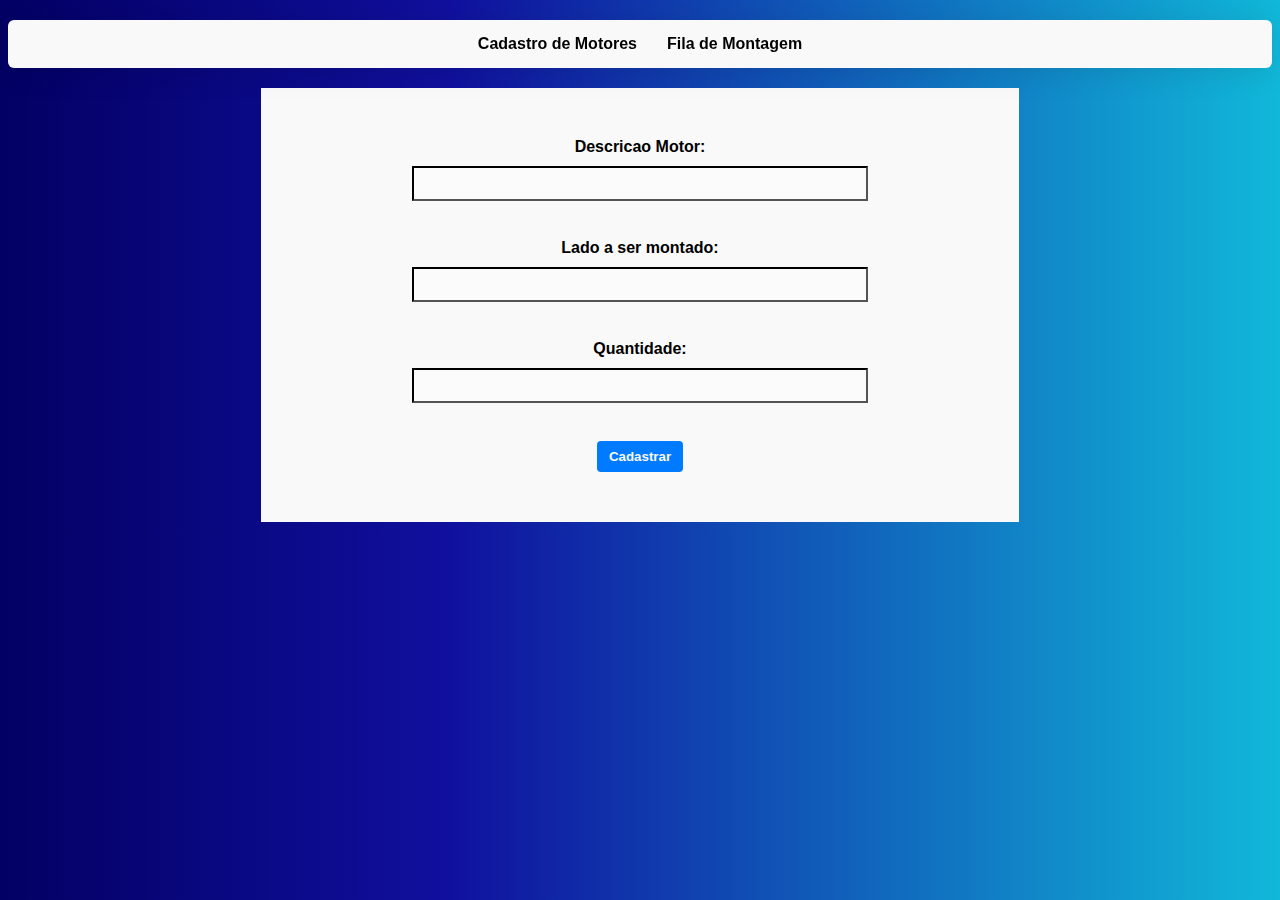
<file: index.html>
<!DOCTYPE html>
<html lang="en">
<head>
    <meta charset="UTF-8">
    <meta name="viewport" content="width=device-width, initial-scale=1.0">
    <link rel="stylesheet" href="styles.css">
    <title>Cadastro de Motores</title>
</head>
<body>
    <nav>
        <ul class="navbar">
            <li><a href="index.html">Cadastro de Motores</a></li>
            <li><a href="fila.html">Fila de Montagem</a></li>
        </ul>
    </nav>

    <main class="register-engine">
        <form action="" class="container" method="post">
            <label for="engine-type">Descricao Motor: </label>
            <input type="text" name="engine-type" id="engine-type"><br>
            <label for="engine-side">Lado a ser montado: </label>
            <input type="text" name="engine-side" id="engine-side"><br>
            <label for="qt-engine">Quantidade: </label>
            <input type="text" name="qt-engine" id="qt-engine"><br>
            <input type="submit" name="register" id="register" value="Cadastrar">
        </form>
    </main>


</body>
</html>
</file>
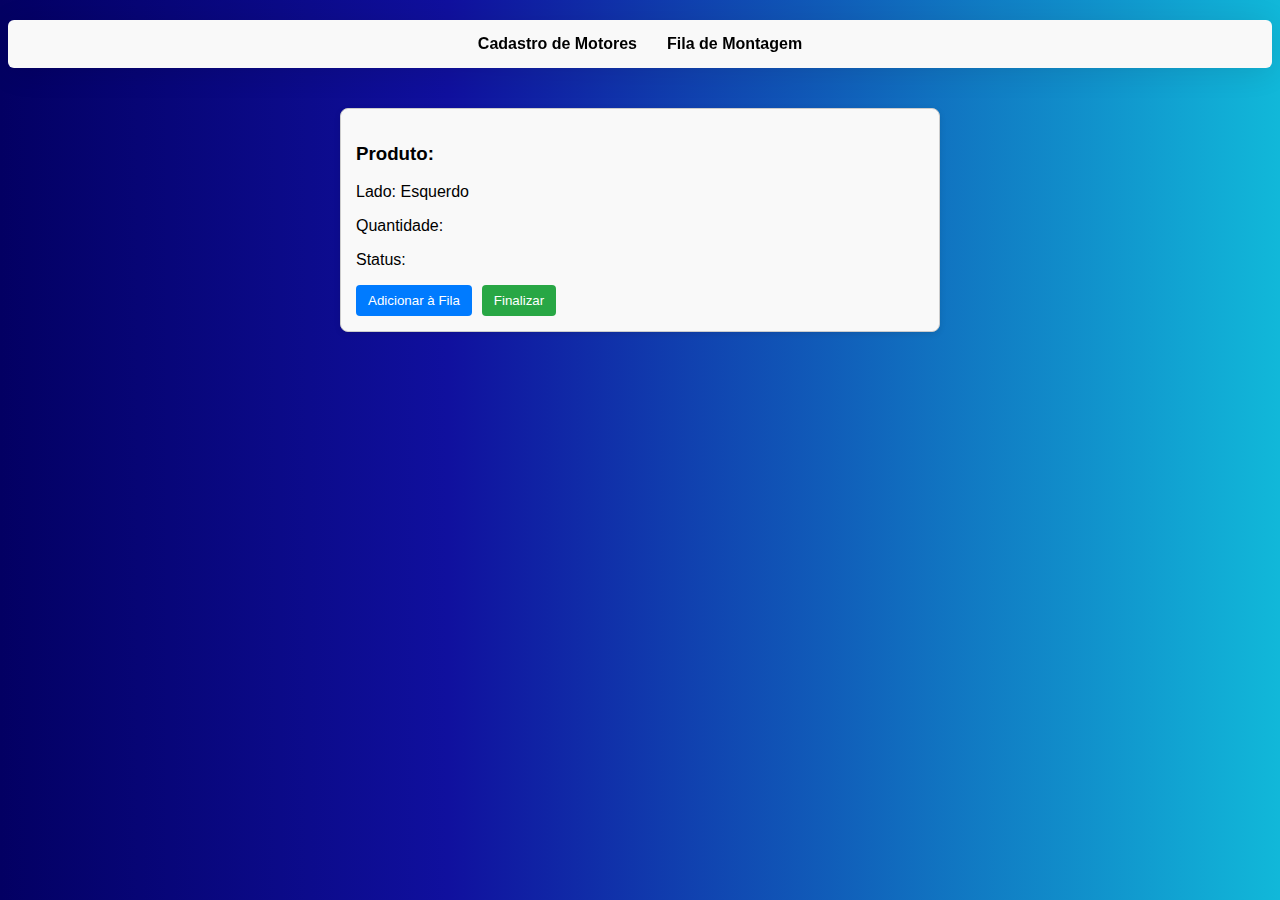
<file: Frontend/fila.html>
<!DOCTYPE html>
<html lang="en">
<head>
    <meta charset="UTF-8">
    <meta name="viewport" content="width=device-width, initial-scale=1.0">
    <link rel="stylesheet" href="styles.css">
    <script src="scripts.js"></script>
    <title>Fila de Montagem</title>
</head>
<body>
        <nav>
        <ul class="navbar">
            <li><a href="index.html">Cadastro de Motores</a></li>
            <li><a href="fila.html">Fila de Montagem</a></li>
        </ul>
    </nav>

    <div class="montagem-container">
    <div class="produto-card">
        <h3>Produto: <span id="produto"></span></h3>
        <p>Lado: Esquerdo <span id="lado"></span></p>
        <p>Quantidade: <span id="quantidade"></span></p>
        <p>Status: <span id="status"></span></p>

    <div class="botoes">
      <button class="btn-priorizar">Adicionar à Fila</button>
      <!-- Esse aparece só quando estiver em produção -->
      <button class="btn-finalizar">Finalizar</button>
    </div>





</body>
</html>
</file>
<file: styles.css>
body{
    background: #030063;
    background: linear-gradient(90deg, rgba(3, 0, 99, 1) 0%, rgba(16, 16, 158, 1) 35%, rgba(17, 184, 217, 1) 100%);
    font-family: Arial, Helvetica, sans-serif;
    
}

nav{
    background-color: #f9f9f9;
    border-radius: 6px;
    box-shadow: 0 4px 30px rgba(0, 0, 0, 0.1);
    backdrop-filter: blur(10.1px);
    -webkit-backdrop-filter: blur(10.1px);
}

nav .navbar{
    display: flex;
    gap: 30px;
    padding: 15px;
    margin: 20px;
    justify-content: center;
}

nav .navbar li{
    list-style: none;
}



nav .navbar li a{
    text-decoration: none;
    color: black;
    font-weight: bold;
}

.container{
    display: flex;
    flex-direction: column;
    align-items: center;
    gap: 10px;

}

.register-engine{

    background-color: #f9f9f9;
    margin: auto;
    padding: 50px 0;
    font-weight: bold;
    text-align: center;
    display: flex;
    flex-direction: column;
    gap: 10px;
    width: 60%;  
    margin: auto; 
}

.register-engine input[type="text"]{
    background: rgba(255, 255, 255, 0.4);
    outline-style: none;
    box-shadow: none;
    width: 60%;           
    height: auto;           
    padding: 8px;
    box-sizing: border-box;
    /* border: none; */
    border-color: black;
}

.register-engine input[type="submit"]{
    
    font-weight: bold;
    padding: 8px 12px;
    border: none;
    border-radius: 4px;
    background-color: #007bff;
    color: #f9f9f9;
    cursor: pointer;

}

.montagem-container {
  display: flex;
  flex-direction: column;
  gap: 15px;
  padding: 20px;
  max-width: 600px;
  margin: auto;
}

.produto-card {
  border: 1px solid #ccc;
  border-radius: 8px;
  padding: 15px;
  background-color: #f9f9f9;
  box-shadow: 0 2px 6px rgba(0, 0, 0, 0.1);
}

.botoes {
  margin-top: 10px;
  display: flex;
  gap: 10px;
}

button {
  padding: 8px 12px;
  border: none;
  border-radius: 4px;
  cursor: pointer;
}

.btn-priorizar {
  background-color: #007bff;
  color: white;
}

.btn-finalizar {
  background-color: #28a745;
  color: white;
}
</file>
<file: Frontend/styles.css>
body{
    background: #030063;
    background: linear-gradient(90deg, rgba(3, 0, 99, 1) 0%, rgba(16, 16, 158, 1) 35%, rgba(17, 184, 217, 1) 100%);
    font-family: Arial, Helvetica, sans-serif;
    
}

nav{
    background-color: #f9f9f9;
    border-radius: 6px;
    box-shadow: 0 4px 30px rgba(0, 0, 0, 0.1);
    backdrop-filter: blur(10.1px);
    -webkit-backdrop-filter: blur(10.1px);
}

nav .navbar{
    display: flex;
    gap: 30px;
    padding: 15px;
    margin: 20px;
    justify-content: center;
}

nav .navbar li{
    list-style: none;
}



nav .navbar li a{
    text-decoration: none;
    color: black;
    font-weight: bold;
}

.container{
    display: flex;
    flex-direction: column;
    align-items: center;
    gap: 10px;

}

.register-engine{

    background-color: #f9f9f9;
    margin: auto;
    padding: 50px 0;
    font-weight: bold;
    text-align: center;
    display: flex;
    flex-direction: column;
    gap: 10px;
    width: 60%;  
    margin: auto; 
}

.register-engine input[type="text"]{
    background: rgba(255, 255, 255, 0.4);
    outline-style: none;
    box-shadow: none;
    width: 60%;           
    height: auto;           
    padding: 8px;
    box-sizing: border-box;
    /* border: none; */
    border-color: black;
}

.register-engine input[type="submit"]{
    
    font-weight: bold;
    padding: 8px 12px;
    border: none;
    border-radius: 4px;
    background-color: #007bff;
    color: #f9f9f9;
    cursor: pointer;

}

.montagem-container {
  display: flex;
  flex-direction: column;
  gap: 15px;
  padding: 20px;
  max-width: 600px;
  margin: auto;
}

.produto-card {
  border: 1px solid #ccc;
  border-radius: 8px;
  padding: 15px;
  background-color: #f9f9f9;
  box-shadow: 0 2px 6px rgba(0, 0, 0, 0.1);
}

.botoes {
  margin-top: 10px;
  display: flex;
  gap: 10px;
}

button {
  padding: 8px 12px;
  border: none;
  border-radius: 4px;
  cursor: pointer;
}

.btn-priorizar {
  background-color: #007bff;
  color: white;
}

.btn-finalizar {
  background-color: #28a745;
  color: white;
}
</file>
